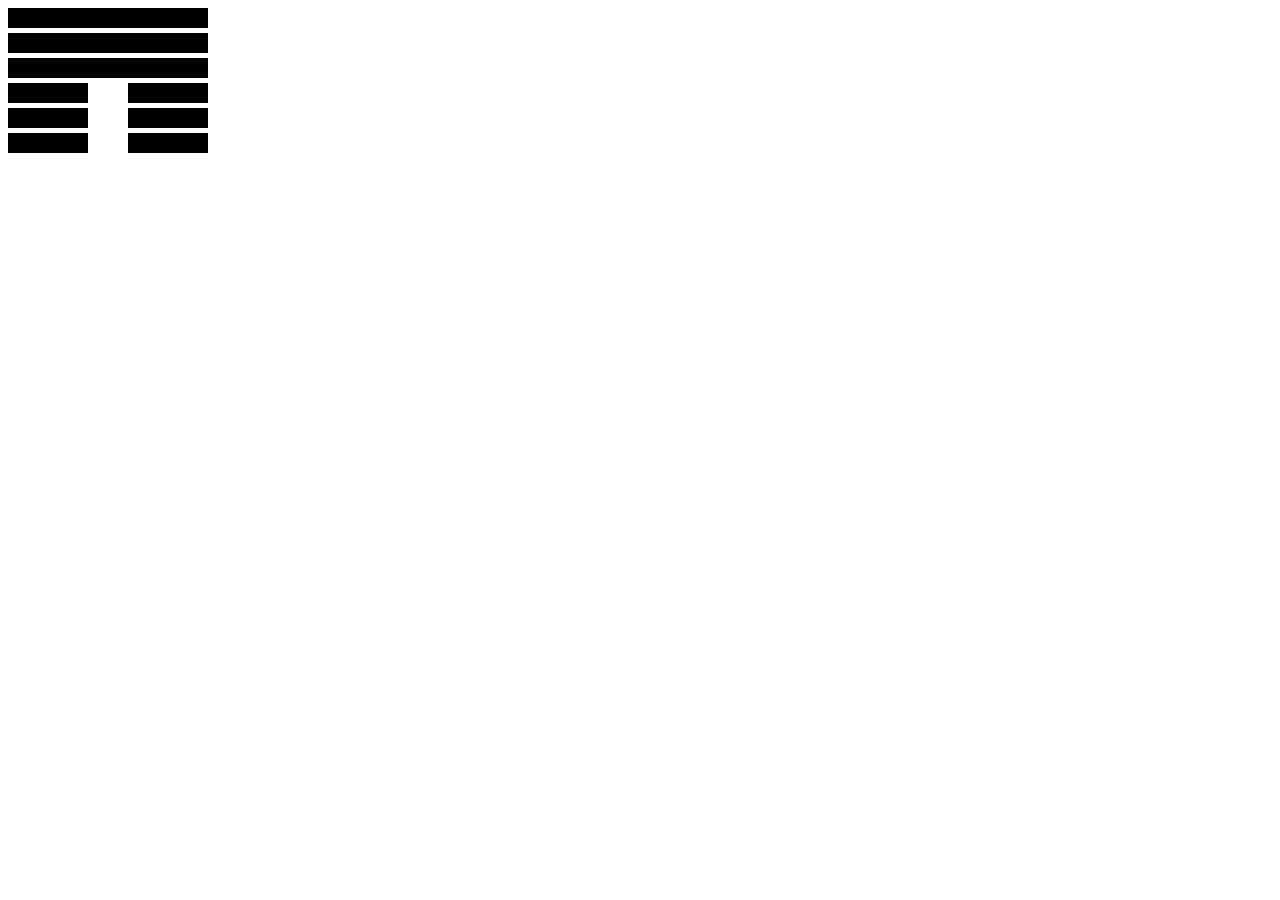
<file: index.html>
<!DOCTYPE html>
<html>
<head>
    <style>
        .line {
            height: 20px;
            background-color: black;
            margin: 5px 0;
            width:200px;
        }
        
       /* 定义阴爻的样式 */
       .yin {
            height: 20px;
            margin: 5px 0;
            width: 200px;
            display: flex; /* 使用弹性布局 */
            justify-content: space-between; /* 使子元素之间均匀分布 */
        }

        /* 阴爻中间的白色部分 */
        .yin-center {
            height: 20px;
            background-color: white; /* 中间部分是白色 */
            width: 40px; /* 宽度可以根据需要调整 */
        }

        /* 阴爻两边的黑色部分 */
        .yin-left, .yin-right {
            height: 20px;
            background-color: black; /* 两边是黑色 */
            width: 80px; /* 宽度可以根据需要调整 */
        }
    </style>
</head>
<body>
    <div class="line"></div>
    <div class="line"></div>
    <div class="line"></div>

     <!-- 阴爻 -->
     <div class="yin">
        <div class="yin-left"></div>
        <div class="yin-center"></div>
        <div class="yin-right"></div>
    </div>
    <div class="yin">
        <div class="yin-left"></div>
        <div class="yin-center"></div>
        <div class="yin-right"></div>
    </div>
    <div class="yin">
        <div class="yin-left"></div>
        <div class="yin-center"></div>
        <div class="yin-right"></div>
    </div>
</body>
</html>
</file>
